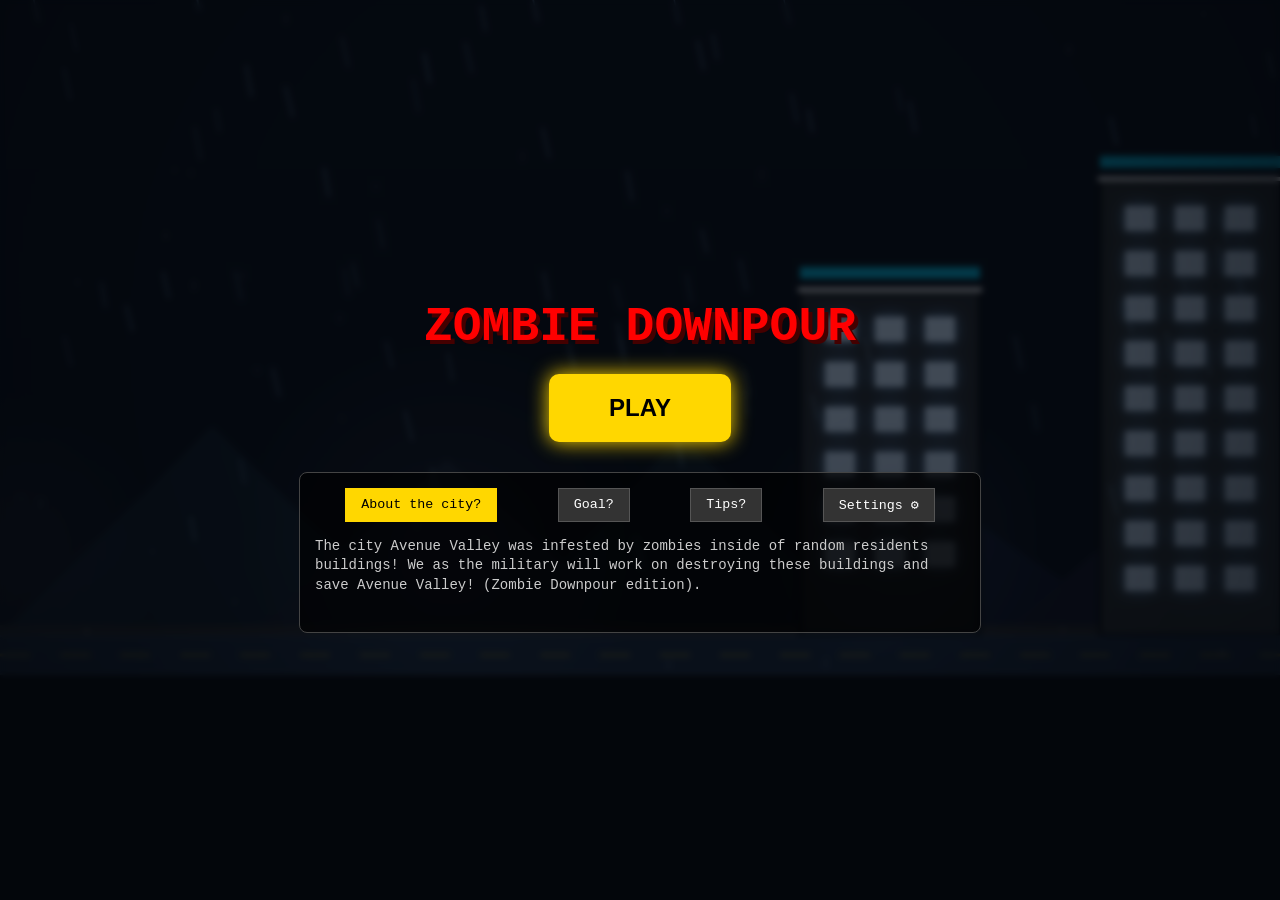
<file: index.html>
<!DOCTYPE html>
<html lang="en">
<head>
    <meta charset="UTF-8">
    <meta name="viewport" content="width=device-width, initial-scale=1.0, maximum-scale=1.0, user-scalable=no">
    <title>Zombie Downpour - Flash Flood Overkill</title>
    <style>
        body { margin: 0; background: #000; overflow: hidden; font-family: 'Courier New', monospace; touch-action: none; user-select: none; }
        canvas { display: block; background: #0b1118; position: absolute; top: 0; left: 0; z-index: 1; }
        
        #ui-layer { position: absolute; top: 0; left: 0; width: 100%; height: 100%; pointer-events: none; display: none; z-index: 10; }
        #scoreboard { position: absolute; top: 10px; left: 10px; color: #0f0; background: rgba(0,0,0,0.8); padding: 12px; border: 2px solid #0f0; font-size: 14px; }
        #money-ui { position: absolute; top: 15px; right: 20px; color: #ffd700; font-size: 28px; font-weight: bold; text-shadow: 2px 2px #000; }
        #shopBtn { position: absolute; top: 120px; left: 10px; background: #ffd700; color: #000; padding: 10px; font-weight: bold; border-radius: 5px; pointer-events: auto; cursor: pointer; }

        #pauseBtn { position: absolute; top: 15px; left: 50%; transform: translateX(-50%); background: rgba(0,0,0,0.6); color: #fff; border: 2px solid #fff; font-size: 18px; padding: 8px 16px; font-weight: bold; cursor: pointer; border-radius: 4px; pointer-events: auto; }
        #pause-menu { display: none; position: absolute; top: 0; left: 0; width: 100%; height: 100%; background: rgba(0, 0, 0, 0.85); z-index: 400; flex-direction: column; align-items: center; justify-content: center; }
        #pause-menu h2 { color: #fff; font-size: 40px; margin-bottom: 30px; letter-spacing: 2px; text-shadow: 0 0 10px #fff; }
        .menu-btn { background: #333; color: #fff; border: 2px solid #555; padding: 15px 40px; font-size: 18px; font-weight: bold; margin: 10px; cursor: pointer; font-family: inherit; width: 220px; text-align: center; border-radius: 6px; }
        .menu-btn:hover { background: #ffd700; color: #000; border-color: #ffd700; }

        #start-screen { position: absolute; top: 0; left: 0; width: 100%; height: 100%; background: rgba(5, 9, 16, 0.7); backdrop-filter: blur(3px); display: flex; flex-direction: column; align-items: center; justify-content: center; z-index: 200; overflow-y: auto; }
        #start-screen h1 { color: #f00; font-size: 48px; text-shadow: 4px 4px #440000; margin-bottom: 20px; text-align: center; }
        #playBtn { background: #ffd700; color: #000; padding: 20px 60px; font-size: 24px; font-weight: bold; border: none; cursor: pointer; border-radius: 10px; box-shadow: 0 0 20px #ffd700; animation: pulse 1.5s infinite; margin-bottom: 30px; pointer-events: auto; }
        @keyframes pulse { 0% { transform: scale(1); } 50% { transform: scale(1.1); } 100% { transform: scale(1); } }

        #info-container { width: 85%; max-width: 650px; background: rgba(0,0,0,0.65); border: 1px solid #444; padding: 15px; border-radius: 8px; pointer-events: auto; }
        .tabs { display: flex; justify-content: space-around; margin-bottom: 15px; }
        .tab-btn { background: #333; color: #fff; border: 1px solid #555; padding: 8px 15px; cursor: pointer; font-family: inherit; }
        .tab-btn.active { background: #ffd700; color: #000; border-color: #ffd700; }
        .tab-content { display: none; color: #ccc; line-height: 1.4; font-size: 14px; min-height: 80px; }
        .tab-content.active { display: block; }

        .setting-row { display: flex; justify-content: space-between; align-items: center; margin: 15px 0; padding: 5px; }
        .quality-btn { background: #555; color: #fff; border: 2px solid #777; padding: 6px 10px; cursor: pointer; font-weight: bold; font-family: inherit; margin-left: 5px; font-size: 11px; }
        .quality-btn.selected { background: #00ff00; color: #000; border-color: #00ff00; box-shadow: 0 0 10px #00ff00; }
        .quality-btn.ultra-select { background: #ff00ff; color: #fff; border-color: #ff00ff; box-shadow: 0 0 10px #ff00ff; }
        .quality-btn.overdrive-select { background: #ff3300; color: #fff; border-color: #ff3300; box-shadow: 0 0 15px #ff3300; animation: flashRed 1s infinite alternate; }
        @keyframes flashRed { from { box-shadow: 0 0 4px #f30; } to { box-shadow: 0 0 18px #f30; } }

        #win-screen { position: absolute; top: 0; left: 0; width: 100%; height: 100%; background: rgba(0,0,0,0.9); display: none; flex-direction: column; align-items: center; justify-content: center; z-index: 300; text-align: center; padding: 20px; }
        #win-screen h2 { color: #0f0; font-size: 60px; margin-bottom: 20px; }
        #win-screen p { color: #fff; font-size: 20px; max-width: 600px; line-height: 1.6; }

        #dialogue-box { position: absolute; bottom: 120px; left: 50%; transform: translateX(-50%); background: rgba(0,0,0,0.9); border: 2px solid #00f; color: #fff; padding: 15px; width: 80%; display: none; z-index: 150; font-size: 16px; border-radius: 4px; box-shadow: 0 0 15px #00f; }

        #shop-menu { display: none; position: absolute; top: 50%; left: 50%; transform: translate(-50%, -50%); background: #222; border: 4px solid #ffd700; padding: 20px; color: white; width: 85%; text-align: center; z-index: 100; box-shadow: 0 0 50px #000; overflow-y: auto; max-height: 90vh; pointer-events: auto; }
        .shop-item { border: 1px solid #555; padding: 10px; margin: 10px 0; display: flex; justify-content: space-between; align-items: center; font-size: 14px; }
        .buy-btn { background: #ffd700; color: #000; border: none; padding: 10px; font-weight: bold; cursor: pointer; min-width: 80px; }
        .buy-btn:disabled { background: #555; color: #888; }

        .controls { position: absolute; bottom: 20px; width: 100%; display: none; justify-content: space-around; z-index: 10; pointer-events: auto; }
        .btn { width: 75px; height: 75px; background: rgba(255,255,255,0.1); border: 2px solid #fff; border-radius: 50%; display: flex; align-items: center; justify-content: center; color: white; font-weight: bold; }
        #fireBtn { background: rgba(255,0,0,0.4); border-color: #f00; width: 100px; height: 100px; }
    </style>
</head>
<body>

<audio id="bgMusic" loop><source src="music.mp3" type="audio/mpeg"></audio>
<audio id="rainAudio" loop><source src="rain.mp3" type="audio/mpeg"></audio>

<div id="start-screen">
    <h1>ZOMBIE DOWNPOUR</h1>
    <button id="playBtn" onclick="startGame()">PLAY</button>
    <div id="info-container">
        <div class="tabs">
            <button class="tab-btn active" onclick="openTab(event, 'about')">About the city?</button>
            <button class="tab-btn" onclick="openTab(event, 'goal')">Goal?</button>
            <button class="tab-btn" onclick="openTab(event, 'tips')">Tips?</button>
            <button class="tab-btn" onclick="openTab(event, 'settings')">Settings ⚙️</button>
        </div>
        <div id="about" class="tab-content active">The city Avenue Valley was infested by zombies inside of random residents buildings! We as the military will work on destroying these buildings and save Avenue Valley! (Zombie Downpour edition).</div>
        <div id="goal" class="tab-content">Destroy all buildings! Once they are all destroyed you officially finished the game!</div>
        <div id="tips" class="tab-content">Sunetul pentru Ring Lazer este activat, iar restul armelor sunt curate pentru 60 FPS!</div>
        <div id="settings" class="tab-content">
            <div class="setting-row">
                <span>GRAPHICS ENGINE:</span>
                <div>
                    <button id="lowQualBtn" class="quality-btn" onclick="setQuality('low')">LOW</button>
                    <button id="highQualBtn" class="quality-btn" onclick="setQuality('high')">HIGH</button>
                    <button id="ultraQualBtn" class="quality-btn" onclick="setQuality('ultra')">ULTRA</button>
                    <button id="overdriveQualBtn" class="quality-btn overdrive-select" onclick="setQuality('overdrive')">💥OVERDRIVE</button>
                </div>
            </div>
            <p id="settings-desc" style="font-size:11px; color:#aaa; margin:0;">Overdrive injects procedural building interiors, lens glass splatters, volumetric fog banks, heat distortion waves, and audio SFX bindings.</p>
        </div>
    </div>
</div>

<div id="pause-menu">
    <h2>GAME PAUSED</h2>
    <button class="menu-btn" onclick="togglePause()">RESUME</button>
    <button class="menu-btn" onclick="restartMatch()">RESTART</button>
    <button class="menu-btn" onclick="exitToMainMenu()">MAIN MENU</button>
</div>

<div id="win-screen">
    <h2>YOU WIN!</h2>
    <p>Avenue Valley is officially safe from monsters! Thanks for your help! The military is very happy of your help!</p>
    <button onclick="location.reload()" style="margin-top:30px; padding:10px 20px; background:#0f0; border:none; font-weight:bold; cursor:pointer;">RESTART</button>
</div>

<div id="ui-layer">
    <div id="scoreboard">
        TIME: <span id="timeVal">0s</span><br>
        SCORE: <span id="scoreVal">0</span><br>
        WEAPON: <span id="weaponName">Main Gun</span>
    </div>
    <div id="pauseBtn" onclick="togglePause()">PAUSE ⏸️</div>
    <div id="money-ui">$0</div>
    <div id="shopBtn">SHOP</div>
    <div id="dialogue-box"></div>
</div>

<div id="shop-menu">
    <h2>ARMORY</h2>
    <div class="shop-item"><span>Main Gun (Default)</span><button class="buy-btn" onclick="equip(0)">EQUIP</button></div>
    <div class="shop-item"><span>Rockets ($800)</span><button id="buyRocket" class="buy-btn" onclick="buyWeapon(1)">BUY</button></div>
    <div class="shop-item"><span>Super Cannonballs ($2000)</span><button id="buyCannon" class="buy-btn" onclick="buyWeapon(2)">BUY</button></div>
    <div class="shop-item"><span>Ring Lazer ($5000)</span><button id="buyRingLazer" class="buy-btn" onclick="buyWeapon(3)">BUY</button></div>
    <div class="shop-item"><span>Nuclear Bomb ($15000)</span><button id="buyNuke" class="buy-btn" onclick="triggerNuke()">BUY</button></div>
    <div class="shop-item"><span>Attack Heli ($3000) - Gun</span><button id="buyHeli1" class="buy-btn" onclick="buyHeli(1)">BUY</button></div>
    <div class="shop-item"><span>Rocket Heli ($4000) - Blue</span><button id="buyHeli2" class="buy-btn" onclick="buyHeli(2)">BUY</button></div>
    <br>
    <button onclick="toggleShop()" style="background:red; color:white; padding:10px; border:none; font-weight:bold; cursor:pointer;">CLOSE</button>
</div>

<canvas id="gameCanvas"></canvas>

<div class="controls" id="game-controls">
    <div id="leftBtn" class="btn">LEFT</div>
    <div id="rightBtn" class="btn">RIGHT</div>
    <div id="fireBtn" class="btn">FIRE</div>
</div>

<script>
function createAudioPool(src, poolSize, volume = 1.0) {
    let pool = [];
    let index = 0;
    for (let i = 0; i < poolSize; i++) {
        let audio = new Audio(src);
        audio.volume = volume;
        pool.push(audio);
    }
    return {
        play: function() {
            let audio = pool[index];
            audio.currentTime = 0;
            audio.play().catch(e => {});
            index = (index + 1) % poolSize;
        }
    };
}

const sfxThunder = createAudioPool('thunder.mp3', 3, 0.8);
const sfxNuke = createAudioPool('nuke.mp3', 2, 1.0);
const sfxLaser = createAudioPool('lazer_ring.mp3', 4, 0.8); // <-- Linia adăugată pentru Ring Lazer

const canvas = document.getElementById('gameCanvas');
const ctx = canvas.getContext('2d');
canvas.width = window.innerWidth;
canvas.height = window.innerHeight * 0.75;

const WORLD_WIDTH = 5000;
const GROUND_Y = canvas.height - 40;

let cash = 0, score = 0, startTime = Date.now(), totalPausedTime = 0, pauseStart = 0;
let movingLeft = false, movingRight = false, facingRight = true, paused = true;
let gameStarted = false, isPauseMenuOpen = false;
let projectiles = [], zombies = [], buildings = [], bloodSplats = [], explosions = [], humans = [];
let buildingParticles = [];

let physicalDebris = [];
let activeLights = [];
let heatDistortions = [];
let screenLensDrops = [];
let volumetricFogBanks = [];
let timeCycle = 0; 
let targetCameraZoom = 1.0;
let currentCameraZoom = 1.0;
let chromaticAberrationTimer = 0;
let graphicsMode = 'overdrive'; 
let screenShake = 0; 

let nukePlane = null;
let fallingNuke = null;
let nukeFlashAlpha = 0;

let lightningBolts = [];
let lightningTimer = 0;
let nextLightningInterval = 180;
let lightningFlashAlpha = 0;

let rainImpactSplashes = [];
let floodWaterLevel = 0; 

for(let i=0; i<30; i++) {
    screenLensDrops.push({
        x: Math.random() * canvas.width, y: Math.random() * canvas.height,
        vy: 0.2 + Math.random()*0.5, len: 4 + Math.random()*6, life: 0.3 + Math.random()*0.7
    });
}

for(let i=0; i<12; i++) {
    volumetricFogBanks.push({
        x: i * 450, y: GROUND_Y - 90, r: 140 + Math.random()*80,
        vx: 0.2 + Math.random()*0.3, driftY: Math.random()*Math.PI
    });
}

let backgroundMountains = [];
for(let i=0; i<35; i++) {
    backgroundMountains.push({
        x: i * 250, w: 300 + Math.random() * 200, h: 120 + Math.random() * 180,
        color: `rgb(${12 + Math.random()*8}, ${18 + Math.random()*8}, ${28 + Math.random()*10})`
    });
}

let torrentialRain = [];
for(let i=0; i < 350; i++) {
    torrentialRain.push({
        x: Math.random() * WORLD_WIDTH, 
        y: Math.random() * canvas.height - canvas.height,
        speed: 18 + Math.random() * 10,
        length: 22 + Math.random() * 12,
        angle: (76 + Math.random() * 5) * (Math.PI / 180),
        thickness: 1 + Math.random() * 1
    });
}

const weapons = [
    { name: "Main Gun", dmg: 5, price: 0, owned: true, type: "bullet" },
    { name: "Rockets", dmg: 10, price: 800, owned: false, type: "rocket" },
    { name: "Cannonballs", dmg: 25, price: 2000, owned: false, type: "cannon" },
    { name: "Ring Lazer", dmg: 40, price: 5000, owned: false, type: "ringlaser" }
];
let currentWeapon = 0;

const tank = { x: 400, y: GROUND_Y - 55, w: 90, h: 45, speed: 6, recoil: 0, muzzleFlash: 0 };
let helis = {
    green: { active: false, x: -100, y: 100, speed: 7.5, bladeAngle: 0, fireTimer: 0, color: '#3a5a2a', tailColor: '#2d4d22', fireRate: 8, weaponType: 'bullet', facingRight: true },
    blue: { active: false, x: -200, y: 60, speed: 8.0, bladeAngle: 0, fireTimer: 0, color: '#2a3a5a', tailColor: '#222d4d', fireRate: 24, weaponType: 'rocket', facingRight: true }
};

function initBuildings() {
    buildings = [];
    for (let i = 0; i < 15; i++) {
        const h = 250 + Math.random() * 300;
        const hp = 750 + Math.floor(Math.random() * 5250);
        
        let interiorRooms = [];
        let rows = Math.floor(h / 50);
        for(let r=0; r<rows; r++) {
            for(let c=0; c<3; c++) {
                interiorRooms.push({
                    row: r, col: c, rx: 25 + (c*50), ry: 25 + (r*45), rw: 30, rh: 25,
                    blownOpen: false, furnitureType: Math.random() > 0.4 ? 'furniture' : 'beam',
                    itemColor: `hsl(${Math.random()*360}, 40%, 25%)`
                });
            }
        }

        buildings.push({ 
            x: 800 + (i * 300), y: GROUND_Y - h, w: 180, h: h, 
            hp: hp, maxHp: hp, destroyed: false, shake: 0,
            color: `rgb(${30+Math.random()*15},${30+Math.random()*15},${40})`,
            impactCraters: [], rooms: interiorRooms
        });
    }
}
initBuildings();

function openTab(evt, tabName) {
    let contents = document.getElementsByClassName("tab-content");
    for (let i = 0; i < contents.length; i++) contents[i].classList.remove("active");
    let buttons = document.getElementsByClassName("tab-btn");
    for (let i = 0; i < buttons.length; i++) buttons[i].classList.remove("active");
    document.getElementById(tabName).classList.add("active");
    evt.currentTarget.classList.add("active");
}

function setQuality(mode) {
    graphicsMode = mode;
    document.getElementById('lowQualBtn').className = 'quality-btn' + (mode === 'low' ? ' selected' : '');
    document.getElementById('highQualBtn').className = 'quality-btn' + (mode === 'high' ? ' selected' : '');
    document.getElementById('ultraQualBtn').className = 'quality-btn' + (mode === 'ultra' ? ' ultra-select' : '');
    document.getElementById('overdriveQualBtn').className = 'quality-btn overdrive-select' + (mode === 'overdrive' ? ' overdrive-select' : '');
    
    const d = document.getElementById('settings-desc');
    if(mode === 'low') d.innerText = "Basic retro performance fills. Zero rendering overhead.";
    if(mode === 'high') d.innerText = "Real-time glows, baseline shake vectors, and parallax layers.";
    if(mode === 'ultra') d.innerText = "Ray illumination gradients, particle debris physics, and chromatic lens split.";
    if(mode === 'overdrive') d.innerText = "Overdrive injects procedural building interiors, lens glass splatters, volumetric fog banks, heat distortion waves, and audio SFX bindings.";
}

function startGame() {
    const music = document.getElementById('bgMusic');
    music.volume = 0.5; music.play().catch(e => {});

    const rain = document.getElementById('rainAudio');
    rain.volume = 0.6; rain.play().catch(e => {});

    document.getElementById('start-screen').style.display = 'none';
    document.getElementById('ui-layer').style.display = 'block';
    document.getElementById('game-controls').style.display = 'flex';
    gameStarted = true; paused = false; startTime = Date.now(); totalPausedTime = 0;
    showDialogue("COMMANDER: ZOMBIE DOWNPOUR ENGAGED.");
}

function checkVictory() {
    if (buildings.every(b => b.destroyed)) {
        paused = true;
        document.getElementById('win-screen').style.display = 'flex';
        document.getElementById('bgMusic').pause();
        document.getElementById('rainAudio').pause();
    }
}

function showDialogue(text) {
    const box = document.getElementById('dialogue-box');
    box.innerText = text; box.style.display = 'block';
    setTimeout(() => { box.style.display = 'none'; }, 4000);
}

function toggleShop() {
    if(!gameStarted || isPauseMenuOpen) return;
    paused = !paused;
    document.getElementById('shop-menu').style.display = paused ? 'block' : 'none';
}
document.getElementById('shopBtn').onclick = toggleShop;

function triggerNuke() {
    if (cash >= 15000 && !nukePlane && !fallingNuke) {
        cash -= 15000;
        toggleShop(); 
        
        let camX = Math.max(0, Math.min(tank.x - canvas.width/2, WORLD_WIDTH - canvas.width));
        nukePlane = {
            x: camX - 150,
            y: 80,
            speed: 10,
            targetX: camX + canvas.width / 2
        };
        showDialogue("COMMANDER: NUCLEAR STRIKE AUTHORIZED.");
    } else if (cash < 15000) {
        showDialogue("COMMANDER: Need $15000 for Nuclear Strike!");
    }
}

function togglePause() {
    if (!gameStarted || document.getElementById('shop-menu').style.display === 'block') return;
    isPauseMenuOpen = !isPauseMenuOpen; paused = isPauseMenuOpen;
    const pauseMenu = document.getElementById('pause-menu');
    const music = document.getElementById('bgMusic');
    const rain = document.getElementById('rainAudio');
    
    if (isPauseMenuOpen) {
        pauseStart = Date.now(); pauseMenu.style.display = 'flex';
        music.pause();
        rain.pause();
    } else {
        totalPausedTime += Date.now() - pauseStart; pauseMenu.style.display = 'none';
        music.play().catch(e => {});
        rain.play().catch(e => {});
    }
}

function restartMatch() {
    cash = 0; score = 0; startTime = Date.now(); totalPausedTime = 0;
    movingLeft = false; movingRight = false; facingRight = true;
    projectiles = []; zombies = []; bloodSplats = []; explosions = []; humans = []; buildingParticles = [];
    physicalDebris = []; activeLights = []; heatDistortions = []; timeCycle = 0; targetCameraZoom = 1.0; currentCameraZoom = 1.0; chromaticAberrationTimer = 0;
    rainImpactSplashes = []; floodWaterLevel = 0; screenShake = 0; lightningBolts = []; lightningTimer = 0; lightningFlashAlpha = 0;
    nukePlane = null; fallingNuke = null; nukeFlashAlpha = 0;
    tank.x = 400; tank.recoil = 0; tank.muzzleFlash = 0;
    helis.green.active = false; helis.blue.active = false;
    weapons[1].owned = false; weapons[2].owned = false; weapons[3].owned = false; currentWeapon = 0;
    document.getElementById('weaponName').innerText = weapons[0].name;

    initBuildings();
    isPauseMenuOpen = false; paused = false;
    document.getElementById('pause-menu').style.display = 'none';
    document.getElementById('win-screen').style.display = 'none';
    
    const music = document.getElementById('bgMusic');
    music.currentTime = 0; music.play().catch(e => {});
    const rain = document.getElementById('rainAudio');
    rain.currentTime = 0; rain.play().catch(e => {});
}

function exitToMainMenu() {
    isPauseMenuOpen = false; gameStarted = false; paused = true;
    document.getElementById('pause-menu').style.display = 'none';
    document.getElementById('ui-layer').style.display = 'none';
    document.getElementById('game-controls').style.display = 'none';
    document.getElementById('shop-menu').style.display = 'none';
    document.getElementById('win-screen').style.display = 'none';
    document.getElementById('start-screen').style.display = 'flex';
    document.getElementById('bgMusic').pause();
    document.getElementById('rainAudio').pause();
}

function buyWeapon(idx) {
    if (cash >= weapons[idx].price) { cash -= weapons[idx].price; weapons[idx].owned = true; equip(idx); }
}

function buyHeli(type) {
    if (type === 1 && cash >= 3000 && !helis.green.active) {
        cash -= 3000; helis.green.active = true; helis.green.x = tank.x;
    } else if (type === 2 && cash >= 4000 && !helis.blue.active) {
        cash -= 4000; helis.blue.active = true; helis.blue.x = tank.x;
    }
    toggleShop();
}

function equip(idx) {
    if (weapons[idx].owned) { currentWeapon = idx; document.getElementById('weaponName').innerText = weapons[idx].name; if (paused && document.getElementById('shop-menu').style.display === 'block') toggleShop(); }
}

const setup = (id, start, end) => {
    const el = document.getElementById(id);
    if(el) {
        el.addEventListener('touchstart', e => { e.preventDefault(); start(); });
        el.addEventListener('touchend', e => { e.preventDefault(); end(); });
    }
};
setup('leftBtn', () => { if(!paused) { movingLeft = true; facingRight = false; } }, () => movingLeft = false);
setup('rightBtn', () => { if(!paused) { movingRight = true; facingRight = true; } }, () => movingRight = false);
setup('fireBtn', () => { if(!paused) shoot(); }, () => {});

function shoot() {
    tank.recoil = 12; tank.muzzleFlash = 4;
    const dir = facingRight ? 1 : -1;
    const px = facingRight ? tank.x + tank.w : tank.x;
    const py = tank.y + 15;
    
    let weaponType = weapons[currentWeapon].type;
    projectiles.push({ x: px, y: py, vx: 20 * dir, vy: 0, type: weaponType, dmg: weapons[currentWeapon].dmg });

    // Se activează sunetul doar pentru Ring Lazer, menținând restul armelor silențioase pentru a preveni lag-ul
    if (weaponType === 'ringlaser') {
        sfxLaser.play();
    }

    if(graphicsMode === 'high' || graphicsMode === 'ultra' || graphicsMode === 'overdrive') {
        activeLights.push({ x: px, y: py, r: 120, color: 'rgba(255,200,50,0.8)', decay: 0.2 });
        if(weaponType === 'cannon') targetCameraZoom = 0.85; 
    }
}

function spawnUltraDebris(x, y, count, isFire) {
    for(let i=0; i<count; i++) {
        physicalDebris.push({
            x: x, y: y, vx: (Math.random() - 0.5) * 8, vy: -Math.random() * 7 - 2,
            r: Math.random() * 5 + 2, rot: Math.random() * Math.PI, rotV: (Math.random() - 0.5) * 0.2,
            life: 1.0, type: isFire ? 'ember' : 'masonry', bounce: 0.2 + Math.random()*0.2
        });
    }
}

function triggerSharpSplash(x, y) {
    let sparksCount = 3 + Math.floor(Math.random() * 2);
    for(let i = 0; i < sparksCount; i++) {
        rainImpactSplashes.push({
            x: x, y: y, vx: (Math.random() - 0.5) * 5, vy: -Math.random() * 4 - 2,
            length: 3 + Math.random() * 4, life: 8 + Math.floor(Math.random() * 6)
        });
    }
}

function update() {
    const rainCheck = document.getElementById('rainAudio');
    if (gameStarted && !paused && rainCheck.paused) {
        rainCheck.play().catch(e => {});
    }

    if (!gameStarted) {
        timeCycle += 0.001;
        if(graphicsMode === 'ultra' || graphicsMode === 'overdrive') {
            lightningTimer++;
            if (lightningTimer > nextLightningInterval) {
                lightningTimer = 0;
                nextLightningInterval = 180 + Math.random() * 300;
                lightningFlashAlpha = 0.6;
                sfxThunder.play();
            }
        }
        if (lightningFlashAlpha > 0) lightningFlashAlpha -= 0.05;
        
        torrentialRain.forEach(p => {
            p.y += p.speed;
            p.x += Math.cos(p.angle) * 4;
            if (p.y >= GROUND_Y) {
                p.y = Math.random() * -200;
                p.x = Math.random() * WORLD_WIDTH;
            }
        });
        return;
    }

    if (paused) return;
    
    let matchTime = Math.floor((Date.now() - startTime - totalPausedTime) / 1000);
    document.getElementById('timeVal').innerText = matchTime + "s";
    document.getElementById('scoreVal').innerText = score;
    document.getElementById('money-ui').innerText = "$" + cash;
    
    if (screenShake > 0) screenShake *= 0.85;
    if (chromaticAberrationTimer > 0) chromaticAberrationTimer--;
    if (lightningFlashAlpha > 0) lightningFlashAlpha -= 0.05;
    if (nukeFlashAlpha > 0) nukeFlashAlpha -= 0.02;

    if (nukePlane) {
        nukePlane.x += nukePlane.speed;
        if (nukePlane.x >= nukePlane.targetX) {
            fallingNuke = { x: nukePlane.x, y: nukePlane.y + 10, vy: 4 };
            nukePlane = null;
        }
    }

    if (fallingNuke) {
        fallingNuke.y += fallingNuke.vy;
        fallingNuke.vy += 0.6;

        let impactLimitY = GROUND_Y - floodWaterLevel;
        if (fallingNuke.y >= impactLimitY - 10) {
            sfxNuke.play();
            nukeFlashAlpha = 1.0;
            screenShake = 35;
            chromaticAberrationTimer = 25;

            let explosionX = fallingNuke.x;
            explosions.push({ x: explosionX, y: impactLimitY - 40, r: 10, maxR: 350 });

            let camX = Math.max(0, Math.min(tank.x - canvas.width/2, WORLD_WIDTH - canvas.width));
            let screenLeft = camX;
            let screenRight = camX + canvas.width;

            zombies.forEach((z, zi) => {
                if (z.x >= screenLeft && z.x <= screenRight) {
                    for(let i=0; i<12; i++) {
                        bloodSplats.push({ 
                            x: z.x + 11, y: z.y + 16, 
                            vx: (Math.random() - 0.5) * 10, vy: -Math.random() * 12 - 4, 
                            length: 12 + Math.random() * 10, life: 40, hitWall: false 
                        });
                    }
                    zombies.splice(zi, 1);
                    cash += 15;
                    score += 30;
                }
            });

            buildings.forEach(b => {
                if (!b.destroyed && b.x + b.w >= screenLeft && b.x <= screenRight) {
                    b.hp -= 2500;
                    b.shake = 30;
                    spawnUltraDebris(b.x + b.w/2, b.y + 50, 25, true);
                    if (b.hp <= 0) {
                        b.destroyed = true;
                        cash += 500;
                        score += 200;
                        checkVictory();
                    }
                }
            });

            fallingNuke = null;
        }
    }

    if (graphicsMode === 'ultra' || graphicsMode === 'overdrive') {
        lightningTimer++;
        if (lightningTimer > nextLightningInterval) {
            lightningTimer = 0;
            const possibleIntervals = [180, 360, 720, 1200];
            nextLightningInterval = possibleIntervals[Math.floor(Math.random() * possibleIntervals.length)];

            if (Math.random() < 0.33) {
                lightningFlashAlpha = 0.75;
                sfxThunder.play();

                let boltCount = 1 + Math.floor(Math.random() * 2);
                for (let b = 0; b < boltCount; b++) {
                    let boltX = Math.random() * WORLD_WIDTH;
                    let segments = [];
                    let cx = boltX;
                    let cy = 0;
                    while (cy < GROUND_Y - 120) {
                        let nextX = cx + (Math.random() - 0.5) * 100;
                        let nextY = cy + 40 + Math.random() * 60;
                        segments.push({x1: cx, y1: cy, x2: nextX, y2: nextY});
                        cx = nextX;
                        cy = nextY;
                    }
                    let isDestructiveStrike = Math.random() < 0.15;
                    lightningBolts.push({ x: boltX, segments: segments, life: 12, destructive: isDestructiveStrike });

                    if (isDestructiveStrike) {
                        screenShake = 16;
                        chromaticAberrationTimer = 8;
                        buildings.forEach(build => {
                            if (!build.destroyed && boltX >= build.x && boltX <= build.x + build.w) {
                                build.hp -= 300;
                                build.shake = 18;
                                explosions.push({ x: boltX, y: build.y + 40, r: 8, maxR: 60 });
                                spawnUltraDebris(boltX, build.y + 40, 10, true);
                                if (build.hp <= 0) {
                                    build.destroyed = true;
                                    cash += 500;
                                    score += 200;
                                    checkVictory();
                                }
                            }
                        });

                        zombies.forEach((z, zi) => {
                            if (Math.abs(z.x - boltX) < 45) {
                                for(let i=0; i<6; i++) {
                                    bloodSplats.push({ 
                                        x: z.x + 11, y: z.y + 16, 
                                        vx: (Math.random() - 0.5) * 7, vy: -Math.random() * 8 - 2, 
                                        length: 10 + Math.random() * 8, life: 25, hitWall: false 
                                    });
                                }
                                zombies.splice(zi, 1);
                                cash += 10;
                                score += 20;
                            }
                        });
                    }
                }
            }
        }
    }

    lightningBolts.forEach((lb, lbi) => {
        lb.life--;
        if (lb.life <= 0) lightningBolts.splice(lbi, 1);
    });

    if(graphicsMode === 'ultra' || graphicsMode === 'overdrive') {
        if(targetCameraZoom < 1.0) targetCameraZoom += 0.005;
        currentCameraZoom += (targetCameraZoom - currentCameraZoom) * 0.1;
        timeCycle += 0.001; 
    } else {
        currentCameraZoom = 1.0;
    }

    if(graphicsMode === 'overdrive') {
        screenLensDrops.forEach(d => {
            d.y += d.vy * 1.5;
            if(d.y > canvas.height) { d.y = -20; d.x = Math.random()*canvas.width; }
        });
        volumetricFogBanks.forEach(f => {
            f.x += f.vx * 1.4; 
            f.driftY += 0.015;
            if(f.x - f.r > WORLD_WIDTH) f.x = -f.r;
        });
        heatDistortions.forEach((hd, hdi) => {
            hd.r += hd.speed;
            hd.strength *= 0.92;
            if(hd.strength < 0.1) heatDistortions.splice(hdi, 1);
        });
    }

    torrentialRain.forEach(p => {
        p.y += p.speed;
        p.x += Math.cos(p.angle) * 4;

        let surfaceHitY = GROUND_Y - floodWaterLevel;

        if (p.x >= tank.x && p.x <= tank.x + tank.w && p.y >= tank.y && p.y <= tank.y + 10) {
            triggerSharpSplash(p.x, p.y);
            p.y = Math.random() * -200;
            p.x = Math.random() * WORLD_WIDTH;
        } 
        else if (Math.random() < 0.15 && zombies.some(z => p.x >= z.x && p.x <= z.x + 22 && p.y >= z.y && p.y <= GROUND_Y)) {
            triggerSharpSplash(p.x, p.y);
            p.y = Math.random() * -200;
            p.x = Math.random() * WORLD_WIDTH;
        }
        else if (p.y >= surfaceHitY) {
            triggerSharpSplash(p.x, surfaceHitY);
            p.y = Math.random() * -200;
            p.x = Math.random() * WORLD_WIDTH;
        }
    });

    rainImpactSplashes.forEach((sp, spi) => {
        sp.x += sp.vx;
        sp.y += sp.vy;
        sp.vy += 0.3;
        sp.life--;
        if (sp.life <= 0) rainImpactSplashes.splice(spi, 1);
    });

    if (floodWaterLevel < 14) floodWaterLevel += 0.001;

    if(movingLeft && tank.x > 0) tank.x -= tank.speed;
    if(movingRight && tank.x < WORLD_WIDTH - tank.w) tank.x += tank.speed;
    updateHeli(helis.green, -50); updateHeli(helis.blue, -150);

    if(graphicsMode === 'ultra' || graphicsMode === 'overdrive') {
        projectiles.forEach(p => {
            if(p.type === 'rocket' || p.type === 'heavy-rocket') activeLights.push({ x: p.x, y: p.y, r: 60, color: 'rgba(255,80,0,0.4)', decay: 1.0 });
        });
        activeLights.forEach((l, li) => {
            l.r -= l.decay * 3;
            if(l.r <= 0 || l.decay === 1.0) activeLights.splice(li, 1);
        });
    }

    physicalDebris.forEach((d, di) => {
        d.vy += 0.25; d.x += d.vx; d.y += d.vy; d.rot += d.rotV;
        let limitY = GROUND_Y - floodWaterLevel;
        if(d.y >= limitY - d.r) { d.y = limitY - d.r; d.vy = -d.vy * d.bounce; d.vx *= 0.6; }
        d.life -= 0.015;
        if(d.life <= 0) physicalDebris.splice(di, 1);
    });

    projectiles.forEach((p, pi) => {
        p.x += p.vx; p.y += (p.vy || 0);
        if(p.x < 0 || p.x > WORLD_WIDTH) projectiles.splice(pi, 1);
        buildings.forEach(b => {
            if (!b.destroyed && p.x > b.x && p.x < b.x + b.w && p.y > b.y && p.y < b.y + b.h) {
                b.hp -= p.dmg; b.shake = 12;
                if(graphicsMode === 'ultra' || graphicsMode === 'overdrive') b.impactCraters.push({ cx: p.x - b.x, cy: p.y - b.y, cr: p.type==='bullet'? 8 : 22 });
                
                if(graphicsMode === 'overdrive') {
                    let localX = p.x - b.x; let localY = p.y - b.y;
                    b.rooms.forEach(rm => {
                        if(localX > rm.rx - 20 && localX < rm.rx + rm.rw + 20 && localY > rm.ry - 20 && localY < rm.ry + rm.rh + 20) rm.blownOpen = true;
                    });
                }

                if (p.type !== 'bullet') {
                    let maxRad = p.type === 'heavy-rocket' ? 120 : 50;
                    explosions.push({ x: p.x, y: p.y, r: 5, maxR: maxRad });
                    if(graphicsMode === 'high') screenShake = p.type === 'heavy-rocket' ? 12 : 5;
                    if(graphicsMode === 'ultra' || graphicsMode === 'overdrive') { 
                        screenShake = p.type === 'heavy-rocket' ? 20 : 10; chromaticAberrationTimer = 8; spawnUltraDebris(p.x, p.y, p.type==='heavy-rocket'?15:8, true); 
                        activeLights.push({ x: p.x, y: p.y, r: maxRad*2, color: 'rgba(255,100,30,0.8)', decay: 6 }); 
                        if(graphicsMode === 'overdrive') heatDistortions.push({ x: p.x, y: p.y, r: 4, maxR: maxRad*1.5, strength: p.type==='heavy-rocket'?14:8, speed: 5 });
                    }
                }
                if (p.type === 'heavy-rocket' || p.type === 'cannon' || p.type === 'ringlaser') {
                    zombies.forEach((z, zi) => {
                        if(Math.abs(z.x - p.x) < 160) {
                            let heading = z.x > p.x ? 6 : -6;
                            for(let i=0; i<12; i++) {
                                bloodSplats.push({ 
                                    x: z.x + 11, y: z.y + 16, 
                                    vx: heading + (Math.random() - 0.5) * 8, vy: -Math.random() * 12 - 4, 
                                    length: 14 + Math.random() * 12, life: 35 + Math.floor(Math.random() * 15),
                                    hitWall: false 
                                });
                            }
                            zombies.splice(zi, 1); cash += 5; score += 10;
                        }
                    });
                }
                for(let i=0; i < 2; i++) zombies.push({ x: b.x + (Math.random()*b.w), y: GROUND_Y - 32, speed: (1.5 + Math.random()) * (Math.random() > 0.5 ? 1 : -1) });
                projectiles.splice(pi, 1);
                if (b.hp <= 0) { b.destroyed = true; cash += 500; score += 200; checkVictory(); }
            }
        });
    });

    buildings.forEach(b => {
        if(b.destroyed) {
            if(b.h > 15) {
                b.h -= 2; b.y += 2;
                if(Math.random() > 0.9) explosions.push({ x: b.x + Math.random()*b.w, y: b.y + Math.random()*b.h, r: 5, maxR: 40 });
                if((graphicsMode === 'ultra' || graphicsMode === 'overdrive') && Math.random() > 0.8) spawnUltraDebris(b.x + Math.random()*b.w, b.y, 2, Math.random() > 0.5);
            }
            if(Math.random() > 0.7) {
                buildingParticles.push({
                    x: b.x + Math.random() * b.w, y: GROUND_Y - 10, vx: (Math.random() - 0.5) * 1, vy: -1 - Math.random() * 2,
                    size: 5 + Math.random() * 10, life: 1.0, type: Math.random() > 0.3 ? 'smoke' : 'fire'
                });
            }
        }
    });

    buildingParticles.forEach((p, pi) => {
        p.x += p.vx; p.y += p.vy; p.life -= 0.01;
        if(p.life <= 0) buildingParticles.splice(pi, 1);
    });

    zombies.forEach((z, zi) => {
        z.x -= z.speed;
        if(z.x <= 0 || z.x >= WORLD_WIDTH - 22) z.speed *= -1;
        if (z.x < tank.x + tank.w && z.x > tank.x) {
            for(let i=0; i<10; i++) {
                bloodSplats.push({ 
                    x: z.x + 11, y: GROUND_Y - floodWaterLevel - 5, 
                    vx: (Math.random() - 0.5) * 6, vy: -Math.random() * 8 - 3, 
                    length: 10 + Math.random() * 10, life: 25, hitWall: false 
                });
            }
            zombies.splice(zi, 1); cash += 5; score += 10;
        }
    });

    bloodSplats.forEach((s, si) => {
        if(!s.hitWall) {
            s.x += s.vx;
            s.y += s.vy;
            s.vy += 0.4;

            if(graphicsMode === 'overdrive') {
                buildings.forEach(b => {
                    if(!b.destroyed && s.x > b.x && s.x < b.x + b.w && s.y > b.y && s.y < GROUND_Y) {
                        s.hitWall = true; s.vx = 0; s.vy = 0;
                    }
                });
            }
            
            let waterSurfaceY = GROUND_Y - floodWaterLevel;
            if (s.y >= waterSurfaceY) {
                s.y = waterSurfaceY + 2; 
                s.vx *= 0.3; 
                s.vy = 0;
                s.life--;
            }
        } else {
            s.life--;
        }
        if (s.life <= 0) bloodSplats.splice(si, 1);
    });

    explosions.forEach((ex, ei) => { ex.r += 5; if (ex.r > ex.maxR) explosions.splice(ei, 1); });
}

function updateHeli(h, xOffset) {
    if (!h.active) return;
    const targetX = tank.x + xOffset;
    if (h.x < targetX) h.x += h.speed;
    if (h.x > targetX) h.x -= h.speed;
    h.bladeAngle += 0.5; h.fireTimer++;
    if (h.fireTimer >= h.fireRate) {
        let target = buildings.find(b => !b.destroyed && Math.abs(b.x - h.x) < 1500);
        if(target) {
            h.facingRight = target.x > h.x;
            const angle = Math.atan2((target.y + target.h/2) - (h.y + 20), (target.x + target.w/2) - (h.x + 40));
            projectiles.push({ x: h.x + 40, y: h.y + 20, vx: Math.cos(angle) * 18, vy: Math.sin(angle) * 18, type: h.weaponType, dmg: h.weaponType === 'rocket' ? 10 : 5 });
            
            h.fireTimer = 0;
        }
    }
}

function draw() {
    if(graphicsMode === 'ultra' || graphicsMode === 'overdrive') {
        let skyGradient = ctx.createLinearGradient(0, 0, 0, canvas.height);
        let cycleIntensity = Math.sin(timeCycle);
        skyGradient.addColorStop(0, `rgb(${6 + cycleIntensity*4}, ${10 + cycleIntensity*5}, ${16 + cycleIntensity*6})`);
        skyGradient.addColorStop(1, '#050910');
        ctx.fillStyle = skyGradient; ctx.fillRect(0, 0, canvas.width, canvas.height);
    } else {
        ctx.fillStyle = '#050910';
        ctx.fillRect(0, 0, canvas.width, canvas.height);
    }
    
    let camX = gameStarted ? Math.max(0, Math.min(tank.x - canvas.width/2, WORLD_WIDTH - canvas.width)) : 0;
    ctx.save(); 
    
    if(graphicsMode === 'ultra' || graphicsMode === 'overdrive') {
        ctx.translate(canvas.width / 2, canvas.height / 2);
        ctx.scale(currentCameraZoom, currentCameraZoom);
        ctx.translate(-canvas.width / 2, -canvas.height / 2);
    }

    if(gameStarted && (graphicsMode === 'high' || graphicsMode === 'ultra' || graphicsMode === 'overdrive') && screenShake > 0) {
        let dx = (Math.random() - 0.5) * screenShake; let dy = (Math.random() - 0.5) * screenShake;
        ctx.translate(-camX + dx, dy);
    } else {
        ctx.translate(-camX, 0);
    }

    if (graphicsMode === 'high' || graphicsMode === 'ultra' || graphicsMode === 'overdrive') {
        backgroundMountains.forEach(m => {
            let paraX = m.x + (camX * 0.75); ctx.fillStyle = m.color;
            ctx.beginPath(); ctx.moveTo(paraX, GROUND_Y); ctx.lineTo(paraX + m.w / 2, GROUND_Y - m.h); ctx.lineTo(paraX + m.w, GROUND_Y); ctx.fill();
        });
    }

    if (graphicsMode === 'ultra' || graphicsMode === 'overdrive') {
        lightningBolts.forEach(lb => {
            ctx.save();
            ctx.shadowBlur = lb.destructive ? 40 : 25;
            ctx.shadowColor = lb.destructive ? '#ff00ff' : '#00ffff';
            ctx.strokeStyle = lb.destructive ? 'rgba(255, 240, 255, 0.99)' : 'rgba(220, 240, 255, 0.85)';
            ctx.lineWidth = lb.destructive ? 4 : 2.5;
            ctx.beginPath();
            lb.segments.forEach(seg => {
                ctx.moveTo(seg.x1, seg.y1);
                ctx.lineTo(seg.x2, seg.y2);
            });
            ctx.stroke();
            ctx.restore();
        });
    }
    
    ctx.fillStyle = '#222'; ctx.fillRect(0, GROUND_Y - 10, WORLD_WIDTH, 10); 
    ctx.fillStyle = '#0f141c'; ctx.fillRect(0, GROUND_Y, WORLD_WIDTH, 40);
    
    ctx.strokeStyle = '#a38200'; ctx.lineWidth = 3; ctx.setLineDash([30, 30]); ctx.beginPath(); ctx.moveTo(0, GROUND_Y + 20); ctx.lineTo(WORLD_WIDTH, GROUND_Y + 20); ctx.stroke(); ctx.setLineDash([]); 
    ctx.fillStyle = '#333'; ctx.fillRect(0, GROUND_Y, WORLD_WIDTH, 2); ctx.fillRect(0, GROUND_Y + 38, WORLD_WIDTH, 2); 

    bloodSplats.forEach(s => { 
        ctx.save();
        ctx.strokeStyle = `rgba(160, 4, 12, ${s.life / 40})`;
        ctx.lineWidth = 2.5;
        ctx.beginPath();
        if(s.hitWall) {
            ctx.moveTo(s.x, s.y);
            ctx.lineTo(s.x, s.y + s.length * 1.2);
        } else {
            ctx.moveTo(s.x, s.y);
            ctx.lineTo(s.x - s.vx * 1.5, s.y - s.vy * 1.5);
        }
        ctx.stroke();
        ctx.restore();
    });
    
    buildings.forEach(b => {
        ctx.save();
        if (gameStarted && !b.destroyed && b.shake > 0) { ctx.translate((Math.random()-0.5)*b.shake, 0); b.shake *= 0.8; }
        
        ctx.fillStyle = b.destroyed ? '#060a10' : b.color;
        ctx.fillRect(b.x, b.y, b.w, b.h);
        
        if(graphicsMode === 'overdrive' && !b.destroyed) {
            b.rooms.forEach(rm => {
                if(rm.blownOpen) {
                    ctx.fillStyle = '#14100c'; ctx.fillRect(b.x + rm.rx, b.y + rm.ry, rm.rw, rm.rh); 
                    ctx.fillStyle = rm.itemColor;
                    if(rm.furnitureType === 'furniture') ctx.fillRect(b.x + rm.rx + 4, b.y + rm.ry + rm.rh - 8, 12, 8); 
                    else { ctx.fillStyle = '#26170d'; ctx.fillRect(b.x + rm.rx + rm.rw/2 - 3, b.y + rm.ry, 6, rm.rh); } 
                }
            });
        }

        if(graphicsMode === 'ultra' || graphicsMode === 'overdrive') {
            ctx.save(); ctx.globalCompositeOperation = 'destination-out';
            b.impactCraters.forEach(c => { ctx.beginPath(); ctx.arc(b.x + c.cx, b.y + c.cy, c.cr, 0, Math.PI*2); ctx.fill(); });
            ctx.restore();
            b.impactCraters.forEach(c => { ctx.fillStyle = 'rgba(0,0,0,0.5)'; ctx.beginPath(); ctx.arc(b.x + c.cx, b.y + c.cy, c.cr, 0, Math.PI*2); ctx.fill(); });
        }

        if(!b.destroyed) {
            ctx.strokeStyle = '#000'; ctx.strokeRect(b.x, b.y, b.w, b.h);
            if(graphicsMode === 'high' || graphicsMode === 'ultra' || graphicsMode === 'overdrive') { ctx.shadowBlur = b.hp < 400 ? 0 : 15; ctx.shadowColor = '#6090c0'; }
            
            ctx.fillStyle = b.hp < 400 ? '#0b0f14' : '#cce0f5'; 
            b.rooms.forEach(rm => {
                if(!rm.blownOpen) ctx.fillRect(b.x + rm.rx, b.y + rm.ry, rm.rw, rm.rh);
            });
            
            ctx.shadowBlur = 0; ctx.fillStyle = '#222'; ctx.fillRect(b.x, b.y-25, b.w, 12);
            ctx.fillStyle = b.hp > 500 ? '#00aacc' : '#cc2222'; ctx.fillRect(b.x, b.y-25, b.w*(b.hp/b.maxHp), 12);
            ctx.fillStyle = '#ffffff'; ctx.fillRect(b.x - 2, b.y - 4, b.w + 4, 4);
        }
        ctx.restore();
    });

    if (nukePlane) {
        ctx.save();
        ctx.fillStyle = '#445566';
        ctx.fillRect(nukePlane.x, nukePlane.y, 60, 16);
        ctx.fillStyle = '#223344';
        ctx.fillRect(nukePlane.x + 20, nukePlane.y - 8, 20, 8);
        ctx.fillStyle = '#334455';
        ctx.fillRect(nukePlane.x + 10, nukePlane.y - 14, 40, 4);
        ctx.restore();
    }

    if (fallingNuke) {
        ctx.save();
        ctx.fillStyle = '#ffcc00';
        ctx.shadowBlur = 15;
        ctx.shadowColor = '#ff5500';
        ctx.beginPath();
        ctx.ellipse(fallingNuke.x, fallingNuke.y, 8, 16, 0, 0, Math.PI * 2);
        ctx.fill();
        ctx.restore();
    }

    if(graphicsMode === 'ultra' || graphicsMode === 'overdrive') {
        physicalDebris.forEach(d => {
            ctx.save(); ctx.translate(d.x, d.y); ctx.rotate(d.rot);
            if(d.type === 'ember') {
                ctx.fillStyle = `rgba(235, ${80 + Math.floor(Math.random()*100)}, 0, ${d.life})`;
                ctx.shadowBlur = 8; ctx.shadowColor = '#ff4400'; ctx.fillRect(-d.r, -d.r, d.r*2, d.r*2);
            } else {
                ctx.fillStyle = `rgba(45,50,55, ${d.life})`; ctx.beginPath();
                ctx.moveTo(-d.r, d.r); ctx.lineTo(0, -d.r); ctx.lineTo(d.r, d.r); ctx.closePath(); ctx.fill();
            }
            ctx.restore();
        });
    }

    buildingParticles.forEach(p => {
        ctx.save(); ctx.globalAlpha = p.life;
        if ((graphicsMode === 'high' || graphicsMode === 'ultra' || graphicsMode === 'overdrive') && p.type === 'fire') { ctx.shadowBlur = 10; ctx.shadowColor = '#ff4400'; }
        ctx.fillStyle = p.type === 'smoke' ? '#4d5866' : '#ee5500';
        ctx.beginPath(); ctx.arc(p.x, p.y, p.size * (2 - p.life), 0, Math.PI * 2); ctx.fill();
        ctx.restore();
    });
    ctx.globalAlpha = 1.0;

    if(graphicsMode === 'overdrive') {
        volumetricFogBanks.forEach(f => {
            ctx.save();
            let waveY = f.y + Math.sin(f.driftY) * 12;
            let fogGrad = ctx.createRadialGradient(f.x, waveY, f.r*0.1, f.x, waveY, f.r);
            fogGrad.addColorStop(0, 'rgba(80, 95, 115, 0.18)');
            fogGrad.addColorStop(1, 'rgba(80, 95, 115, 0)');
            ctx.fillStyle = fogGrad; ctx.beginPath(); ctx.arc(f.x, waveY, f.r, 0, Math.PI*2); ctx.fill();
            ctx.restore();
        });
    }

    drawHeli(helis.green); drawHeli(helis.blue);

    if (gameStarted) {
        ctx.save(); ctx.translate(tank.x + tank.w/2, tank.y + tank.h/2); if (!facingRight) ctx.scale(-1, 1);
        if (graphicsMode === 'high' || graphicsMode === 'ultra' || graphicsMode === 'overdrive') {
            let grad = ctx.createLinearGradient(-tank.w/2, 0, tank.w/2, 0);
            grad.addColorStop(0, '#1c2d18'); grad.addColorStop(0.5, '#324b2a'); grad.addColorStop(1, '#132110');
            ctx.fillStyle = grad;
        } else { ctx.fillStyle = '#22351d'; }
        
        ctx.fillRect(-tank.w/2 + 5, -15, tank.w - 10, 25); ctx.fillStyle = '#000'; ctx.fillRect(-tank.w/2, 10, tank.w, 15); 
        ctx.fillStyle = '#222'; for(let i=-35; i<=35; i+=18) { ctx.beginPath(); ctx.arc(i, 18, 7, 0, Math.PI*2); ctx.fill(); }
        ctx.fillStyle = '#293d24'; ctx.fillRect(-20, -30, 40, 20); ctx.fillRect(15 - tank.recoil, -25, 45, 10); 
        
        if(tank.muzzleFlash > 0) {
            if(graphicsMode === 'high' || graphicsMode === 'ultra' || graphicsMode === 'overdrive') { ctx.shadowBlur = 30; ctx.shadowColor = '#e6a100'; }
            ctx.fillStyle = '#ffd000'; ctx.beginPath(); ctx.arc(60, -20, 15, 0, Math.PI*2); ctx.fill();
            tank.muzzleFlash--;
        }
        ctx.restore();
        if(tank.recoil > 0) tank.recoil -= 1;
    }

    projectiles.forEach(p => {
        ctx.save();
        if (p.type === 'rocket' || p.type === 'heavy-rocket') {
            let size = p.type === 'heavy-rocket' ? 2 : 1;
            if(graphicsMode === 'high' || graphicsMode === 'ultra' || graphicsMode === 'overdrive') { ctx.shadowBlur = 15; ctx.shadowColor = 'red'; }
            ctx.fillStyle = 'red'; ctx.fillRect(p.x, p.y-3*size, 16*size, 8*size);
            ctx.fillStyle = 'orange'; ctx.fillRect(p.x-6*size, p.y-2*size, 6*size, 4*size);
        } else if (p.type === 'cannon') {
            ctx.fillStyle = '#000'; ctx.beginPath(); ctx.arc(p.x, p.y, 9, 0, Math.PI*2); ctx.fill();
        } else if (p.type === 'ringlaser') {
            if(graphicsMode === 'high' || graphicsMode === 'ultra' || graphicsMode === 'overdrive') { ctx.shadowBlur = 20; ctx.shadowColor = '#00ffff'; }
            ctx.strokeStyle = '#ffffff';
            ctx.lineWidth = 3;
            ctx.beginPath();
            ctx.ellipse(p.x, p.y, 8, 16, 0, 0, Math.PI * 2);
            ctx.stroke();
            ctx.fillStyle = 'rgba(0, 255, 255, 0.4)';
            ctx.fill();
        } else {
            if(graphicsMode === 'high' || graphicsMode === 'ultra' || graphicsMode === 'overdrive') { ctx.shadowBlur = 10; ctx.shadowColor = '#ffd700'; }
            ctx.fillStyle = '#ffd700'; ctx.fillRect(p.x, p.y, 12, 6);
        }
        ctx.restore();
    });

    explosions.forEach(ex => {
        ctx.save();
        if (graphicsMode === 'high' || graphicsMode === 'ultra' || graphicsMode === 'overdrive') {
            let fireGrad = ctx.createRadialGradient(ex.x, ex.y, ex.r*0.1, ex.x, ex.y, ex.r);
            fireGrad.addColorStop(0, '#ffffff'); fireGrad.addColorStop(0.2, '#ffff00'); fireGrad.addColorStop(0.5, '#ff6600'); fireGrad.addColorStop(0.8, 'rgba(100,50,0,0.6)'); fireGrad.addColorStop(1, 'rgba(0,0,0,0)');
            ctx.fillStyle = fireGrad; ctx.shadowBlur = 40; ctx.shadowColor = '#ffcc00';
        } else { ctx.fillStyle = `rgba(255, ${Math.floor(200 * (1 - ex.r/ex.maxR))}, 0, ${1 - ex.r/ex.maxR})`; }
        ctx.beginPath(); ctx.arc(ex.x, ex.y, ex.r, 0, Math.PI*2); ctx.fill();
        ctx.restore();
    });

    zombies.forEach(z => {
        ctx.fillStyle = '#2f4c3e'; ctx.fillRect(z.x, z.y, 22, 32);
        ctx.fillStyle = '#142030'; ctx.fillRect(z.x, z.y+20, 22, 12);
        ctx.fillStyle = '#ff1111'; ctx.fillRect(z.x + (z.speed > 0 ? 0 : 16), z.y+5, 4, 4);
    });

    if(graphicsMode === 'ultra' || graphicsMode === 'overdrive') {
        activeLights.forEach(l => {
            ctx.save(); let rayG = ctx.createRadialGradient(l.x, l.y, 10, l.x, l.y, l.r);
            rayG.addColorStop(0, l.color); rayG.addColorStop(1, 'rgba(0,0,0,0)');
            ctx.globalCompositeOperation = 'screen'; ctx.fillStyle = rayG;
            ctx.beginPath(); ctx.arc(l.x, l.y, l.r, 0, Math.PI*2); ctx.fill(); ctx.restore();
        });
    }

    ctx.strokeStyle = 'rgba(165, 210, 255, 0.75)';
    ctx.lineWidth = 1.5;
    rainImpactSplashes.forEach(sp => {
        ctx.beginPath();
        ctx.moveTo(sp.x, sp.y);
        ctx.lineTo(sp.x + sp.vx * 1.5, sp.y + sp.vy * 1.5);
        ctx.stroke();
    });

    ctx.strokeStyle = 'rgba(156, 203, 245, 0.4)';
    torrentialRain.forEach(p => {
        ctx.lineWidth = p.thickness;
        let dx = Math.cos(p.angle) * p.length;
        let dy = Math.sin(p.angle) * p.length;

        ctx.beginPath();
        ctx.moveTo(p.x, p.y);
        ctx.lineTo(p.x + dx, p.y + dy);
        ctx.stroke();
    });

    ctx.fillStyle = 'rgba(28, 49, 74, 0.55)';
    ctx.fillRect(0, GROUND_Y - floodWaterLevel, WORLD_WIDTH, floodWaterLevel + 40);

    ctx.restore();

    if (nukeFlashAlpha > 0) {
        ctx.save();
        ctx.fillStyle = `rgba(255, 240, 150, ${nukeFlashAlpha})`;
        ctx.fillRect(0, 0, canvas.width, canvas.height);
        ctx.restore();
    }

    if (lightningFlashAlpha > 0) {
        ctx.save();
        ctx.fillStyle = `rgba(220, 240, 255, ${lightningFlashAlpha})`;
        ctx.fillRect(0, 0, canvas.width, canvas.height);
        ctx.restore();
    }

    if(graphicsMode === 'overdrive' && heatDistortions.length > 0) {
        heatDistortions.forEach(hd => {
            ctx.save(); ctx.globalCompositeOperation = 'difference';
            ctx.fillStyle = `rgba(255,255,255,${hd.strength * 0.002})`;
            ctx.beginPath(); ctx.arc(hd.x - camX, hd.y, hd.r, 0, Math.PI*2); ctx.fill();
            ctx.restore();
        });
    }

    if((graphicsMode === 'ultra' || graphicsMode === 'overdrive') && chromaticAberrationTimer > 0) {
        ctx.save(); ctx.globalCompositeOperation = 'screen';
        ctx.fillStyle = 'rgba(255, 0, 0, 0.15)'; ctx.fillRect(Math.random()*4, 0, canvas.width, canvas.height);
        ctx.fillStyle = 'rgba(0, 0, 255, 0.15)'; ctx.fillRect(-Math.random()*4, 0, canvas.width, canvas.height);
        ctx.restore();
    }

    if(graphicsMode === 'ultra' || graphicsMode === 'overdrive') {
        let vig = ctx.createRadialGradient(canvas.width/2, canvas.height/2, canvas.width*0.3, canvas.width/2, canvas.height/2, canvas.width*0.7);
        vig.addColorStop(0, 'rgba(0,0,0,0)'); vig.addColorStop(1, 'rgba(0,0,0,0.65)');
        ctx.fillStyle = vig; ctx.fillRect(0, 0, canvas.width, canvas.height);
    }

    if(graphicsMode === 'overdrive') {
        ctx.save(); ctx.strokeStyle = 'rgba(215, 235, 255, 0.2)'; ctx.lineWidth = 1.5;
        screenLensDrops.forEach(d => {
            ctx.beginPath(); ctx.moveTo(d.x, d.y); ctx.lineTo(d.x, d.y + d.len); ctx.stroke();
        });
        ctx.restore();
    }

    update(); requestAnimationFrame(draw);
}
draw();

function drawHeli(h) {
    if (!h.active) return;
    ctx.save(); ctx.translate(h.x, h.y); if(!h.facingRight) ctx.scale(-1, 1);
    ctx.fillStyle = h.tailColor; ctx.fillRect(-20, 10, 40, 8);
    ctx.fillStyle = h.color; ctx.beginPath(); ctx.ellipse(30, 15, 40, 15, 0, 0, Math.PI * 2); ctx.fill();
    ctx.fillStyle = 'rgba(150, 190, 235, 0.6)'; ctx.beginPath(); ctx.ellipse(55, 12, 15, 8, 0, 0, Math.PI * 2); ctx.fill();
    ctx.fillStyle = '#111'; const bladeW = Math.cos(h.bladeAngle) * 80; ctx.fillRect(30 - bladeW/2, -5, bladeW, 4);
    ctx.restore();
}

window.addEventListener('keydown', e => {
    if (paused || !gameStarted) return;
    if (e.key === 'ArrowLeft' || e.key === 'a' || e.key === 'A') {
        movingLeft = true;
        facingRight = false;
    }
    if (e.key === 'ArrowRight' || e.key === 'd' || e.key === 'D') {
        movingRight = true;
        facingRight = true;
    }
    if (e.key === ' ' || e.key === 'ArrowUp' || e.key === 'w' || e.key === 'W') {
        shoot();
    }
});

window.addEventListener('keyup', e => {
    if (e.key === 'ArrowLeft' || e.key === 'a' || e.key === 'A') {
        movingLeft = false;
    }
    if (e.key === 'ArrowRight' || e.key === 'd' || e.key === 'D') {
        movingRight = false;
    }
});
</script>
</body>
</html>
</file>
